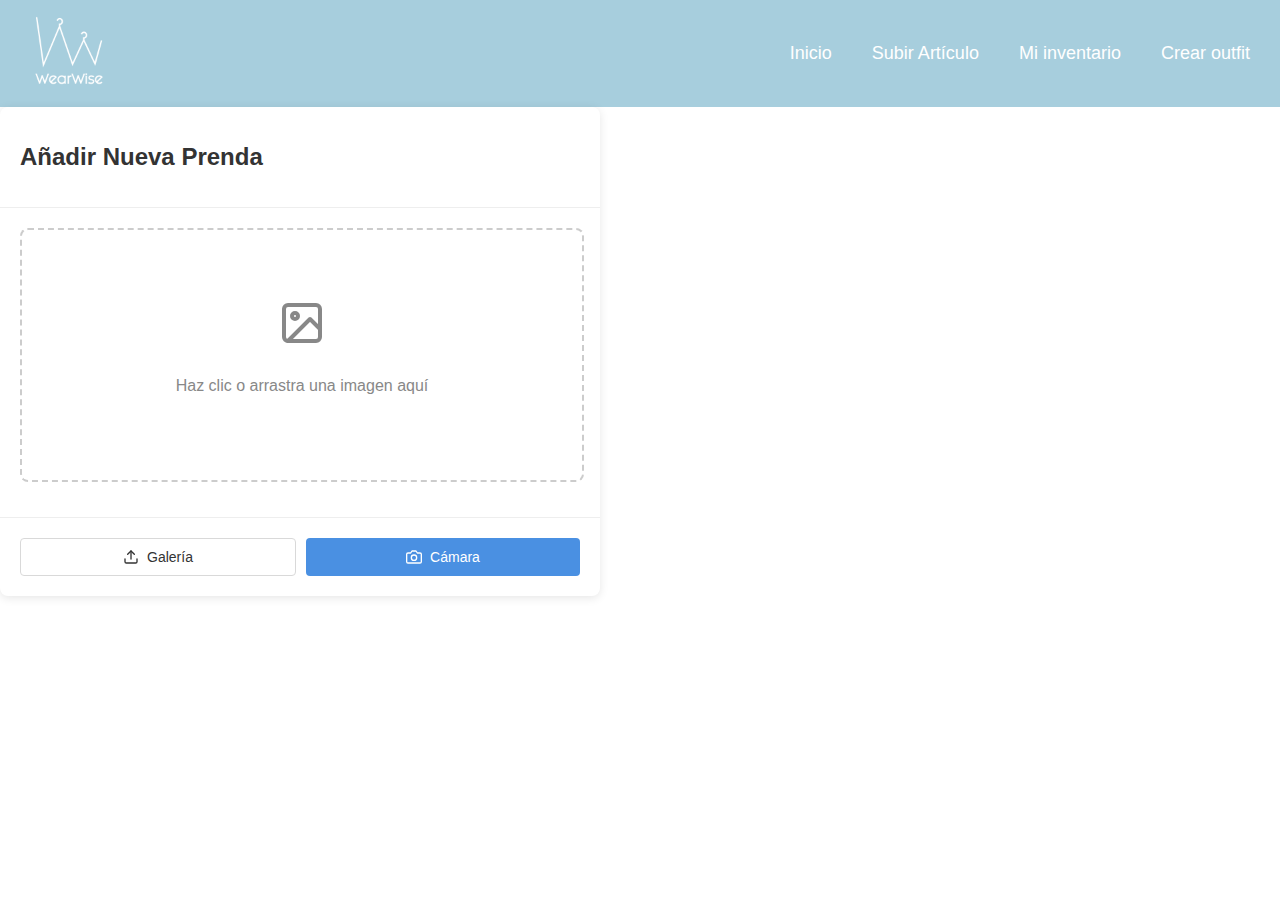
<file: uploader.html>
<!DOCTYPE html>
<html lang="es">
<head>
    <meta charset="UTF-8">
    <meta name="viewport" content="width=device-width, initial-scale=1.0">
    <title>Gestor de Prendas</title>
    <link rel="stylesheet" href="estilos/styles.css">
</head>
<body>
    <nav>
        <!-- Logo -->
        <div class="logo">
            <img src="imagenes/LogoWearWise.png" alt="Logo">
        </div>

        <!-- Barra de navegación -->
        <ul class="nav-links">
            <li><a href="index.html">Inicio</a></li>
            <li><a href="uploader.html">Subir Artículo</a></li>
            <li><a href="miInventario.html">Mi inventario</a></li>
            <li><a href="outfit.html">Crear outfit</a></li>
        </ul>
    </nav>
    
    <div class="container">
        <div class="header">
            <h1>Añadir Nueva Prenda</h1>
        </div>
        <div class="content">
            <!-- Contenedor de vista previa -->
            <div class="preview-container" id="previewContainer">
                <div class="preview-placeholder" id="previewPlaceholder">
                    <svg xmlns="http://www.w3.org/2000/svg" viewBox="0 0 24 24" fill="none" stroke="currentColor" stroke-width="2" stroke-linecap="round" stroke-linejoin="round">
                        <rect x="3" y="3" width="18" height="18" rx="2" ry="2"></rect>
                        <circle cx="8.5" cy="8.5" r="1.5"></circle>
                        <polyline points="21 15 16 10 5 21"></polyline>
                    </svg>
                    <p>Haz clic o arrastra una imagen aquí</p>
                </div>
                <img id="previewImage" class="preview-image hidden" alt="Vista previa">
                <video id="cameraPreview" class="hidden" autoplay playsinline></video>
                <button id="clearButton" class="clear-button hidden">✕</button>
                <!-- Botón de captura para la cámara -->
                <button id="captureButton" class="capture-button hidden">
                    <div class="capture-button-inner"></div>
                </button>
            </div>
            
            <!-- Nombre del archivo -->
            <p id="fileName" class="file-name hidden"></p>
            
            <!-- Mensaje de error -->
            <p id="errorMessage" class="error-message hidden"></p>
            
            <!-- Mensaje de estado -->
            <p id="statusMessage" class="status-message hidden"></p>
            
            <!-- Formulario de prenda (inicialmente oculto) -->
            <div id="formContainer" class="form-container hidden">
                <h2 class="form-title">Información de la Prenda</h2>
                
                <div class="form-group">
                    <label for="idPrenda">ID Prenda</label>
                    <input type="text" id="idPrenda" class="form-control" readonly>
                </div>
                
                <div class="form-row">
                    <div class="form-group">
                        <label for="tipo">Tipo</label>
                        <select id="tipo" class="form-control" required>
                            <option value="">Seleccionar...</option>
                            <option value="sudaderas">Sudaderas</option>
                            <option value="jerseis">Jerseis</option>
                            <option value="tops">Tops</option>
                            <option value="pantalones">Pantalones</option>
                            <option value="chandal">Chándal</option>
                            <option value="zapatillas">Zapatillas</option>
                        </select>
                    </div>
                    
                    <div class="form-group">
                        <label for="marca">Marca</label>
                        <input type="text" id="marca" class="form-control" required placeholder="Ej: Nike, Adidas...">
                    </div>
                </div>
                
                <div class="form-row">
                    <div class="form-group">
                        <label for="talla">Talla</label>
                        <input type="text" id="talla" class="form-control" required placeholder="Ej: S, M, L, 42...">
                    </div>
                    
                    <div class="form-group">
                        <label for="color">Color</label>
                        <input type="text" id="color" class="form-control" required placeholder="Ej: Rojo, Azul...">
                    </div>
                </div>
                
                <div class="form-group">
                    <label for="estilo">Estilo</label>
                    <input type="text" id="estilo" class="form-control" required placeholder="Ej: Casual, Deportivo...">
                </div>
                
                <button id="saveButton" class="btn-save">Guardar Nueva Prenda</button>
            </div>
            
            <!-- Input oculto para galería -->
            <input type="file" id="fileInput" class="hidden" accept=".jpg,.jpeg,.png,.gif,.bmp,.tiff,.tif,.webp,.heif,.heic,.raw,.cr2,.nef,.arw,.orf,.dng,.svg,.ai,.eps,.pdf,.ico,.psd,.xcf,.exr,.tga,.targa">
            
            <!-- Canvas oculto para capturar la imagen -->
            <canvas id="canvas" class="hidden"></canvas>
        </div>
        <div class="footer">
            <button class="btn btn-outline" id="galleryButton">
                <svg xmlns="http://www.w3.org/2000/svg" width="16" height="16" viewBox="0 0 24 24" fill="none" stroke="currentColor" stroke-width="2" stroke-linecap="round" stroke-linejoin="round">
                    <path d="M21 15v4a2 2 0 0 1-2 2H5a2 2 0 0 1-2-2v-4"></path>
                    <polyline points="17 8 12 3 7 8"></polyline>
                    <line x1="12" y1="3" x2="12" y2="15"></line>
                </svg>
                Galería
            </button>
            <button class="btn btn-primary" id="cameraButton">
                <svg xmlns="http://www.w3.org/2000/svg" width="16" height="16" viewBox="0 0 24 24" fill="none" stroke="currentColor" stroke-width="2" stroke-linecap="round" stroke-linejoin="round">
                    <path d="M23 19a2 2 0 0 1-2 2H3a2 2 0 0 1-2-2V8a2 2 0 0 1 2-2h4l2-3h6l2 3h4a2 2 0 0 1 2 2z"></path>
                    <circle cx="12" cy="13" r="4"></circle>
                </svg>
                Cámara
            </button>
        </div>
    </div>

    <script>
        // Elementos del DOM
        const fileInput = document.getElementById('fileInput');
        const galleryButton = document.getElementById('galleryButton');
        const cameraButton = document.getElementById('cameraButton');
        const previewContainer = document.getElementById('previewContainer');
        const previewPlaceholder = document.getElementById('previewPlaceholder');
        const previewImage = document.getElementById('previewImage');
        const cameraPreview = document.getElementById('cameraPreview');
        const clearButton = document.getElementById('clearButton');
        const captureButton = document.getElementById('captureButton');
        const fileName = document.getElementById('fileName');
        const errorMessage = document.getElementById('errorMessage');
        const statusMessage = document.getElementById('statusMessage');
        const canvas = document.getElementById('canvas');
        
        // Elementos del formulario
        const formContainer = document.getElementById('formContainer');
        const idPrendaInput = document.getElementById('idPrenda');
        const tipoSelect = document.getElementById('tipo');
        const marcaInput = document.getElementById('marca');
        const tallaInput = document.getElementById('talla');
        const estiloInput = document.getElementById('estilo');
        const colorInput = document.getElementById('color');
        const saveButton = document.getElementById('saveButton');
        
        // Variables para la cámara
        let stream = null;
        
        // Variable para almacenar la imagen actual
        let currentImageUrl = null;
        
        // Formatos de imagen soportados
        const supportedFormats = [
            "image/jpeg", "image/jpg", "image/png", "image/gif", "image/bmp", 
            "image/tiff", "image/webp", "image/heif", "image/heic", 
            "image/svg+xml", "application/pdf", "image/vnd.adobe.photoshop",
            "image/x-icon", "image/x-xcf", "image/x-exr", "image/x-tga"
        ];

        // Función para verificar la extensión del archivo
        function checkFileExtension(filename) {
            const supportedExtensions = [
                '.jpg', '.jpeg', '.png', '.gif', '.bmp', '.tiff', '.tif', '.webp', 
                '.heif', '.heic', '.raw', '.cr2', '.nef', '.arw', '.orf', '.dng', 
                '.svg', '.ai', '.eps', '.pdf', '.ico', '.psd', '.xcf', '.exr', '.tga', '.targa'
            ];
            
            const lowerFilename = filename.toLowerCase();
            return supportedExtensions.some(ext => lowerFilename.endsWith(ext));
        }

        // Función para generar un ID único para la prenda
        function generatePrendaId() {
            const prefix = 'PRD';
            const timestamp = new Date().getTime().toString().slice(-6);
            const random = Math.floor(Math.random() * 1000).toString().padStart(3, '0');
            return `${prefix}${timestamp}${random}`;
        }

        // Función para manejar el cambio de archivo
        function handleFileChange(e) {
            let file;
            
            // Verificar si es un evento de input file o un evento de drop
            if (e.dataTransfer && e.dataTransfer.files.length > 0) {
                file = e.dataTransfer.files[0];
            } else if (e.target && e.target.files && e.target.files.length > 0) {
                file = e.target.files[0];
            } else {
                return; // No hay archivo para procesar
            }
            
            // Verificar si el formato es soportado
            if (!supportedFormats.includes(file.type) && !checkFileExtension(file.name)) {
                showError("Formato de imagen no soportado");
                return;
            }
            
            // Mostrar nombre del archivo
            fileName.textContent = `Archivo: ${file.name}`;
            fileName.classList.remove('hidden');
            
            // Limpiar error si existe
            errorMessage.classList.add('hidden');
            statusMessage.classList.add('hidden');
            
            // Crear URL para la vista previa
            const imageUrl = URL.createObjectURL(file);
            currentImageUrl = imageUrl;
            
            // Mostrar la imagen
            showImage(imageUrl);
            
            // Mostrar el formulario y generar ID
            showForm();
        }

        // Función para mostrar la imagen en la vista previa
        function showImage(imageUrl) {
            // Ocultar la cámara si está activa
            stopCamera();
            
            // Mostrar la imagen
            previewImage.src = imageUrl;
            previewImage.classList.remove('hidden');
            previewPlaceholder.classList.add('hidden');
            cameraPreview.classList.add('hidden');
            captureButton.classList.add('hidden');
            previewContainer.classList.add('has-image');
            clearButton.classList.remove('hidden');
        }

        // Función para mostrar el formulario
        function showForm() {
            // Generar un ID único para la prenda
            idPrendaInput.value = generatePrendaId();
            
            // Mostrar el formulario
            formContainer.classList.remove('hidden');
            
            // Resetear los campos del formulario (excepto el ID)
            resetFormFields();
        }
        
        // Función para resetear los campos del formulario
        function resetFormFields() {
            tipoSelect.value = "";
            marcaInput.value = "";
            tallaInput.value = "";
            estiloInput.value = "";
            colorInput.value = "";
            errorMessage.classList.add('hidden');
        }

        // Función para mostrar error
        function showError(message) {
            errorMessage.textContent = message;
            errorMessage.classList.remove('hidden');
            statusMessage.classList.add('hidden');
            console.error("Error:", message);
        }

        // Función para mostrar mensaje de estado
        function showStatus(message) {
            statusMessage.textContent = message;
            statusMessage.classList.remove('hidden');
            errorMessage.classList.add('hidden');
            console.log("Estado:", message);
        }
        
        // Función para mostrar mensaje de éxito flotante
        function showFloatingSuccess(message) {
            // Crear elemento para el mensaje
            const successElement = document.createElement('div');
            successElement.className = 'floating-success';
            successElement.textContent = message;
            
            // Añadir al body
            document.body.appendChild(successElement);
            
            // Eliminar después de la animación
            setTimeout(() => {
                successElement.remove();
            }, 3000);
        }

        // Función para limpiar la imagen y resetear el formulario
        function clearImage(e) {
            if (e) {
                e.stopPropagation(); // Evitar que el clic se propague al contenedor
            }
            
            resetToInitialState();
        }
        
        // Función para resetear todo al estado inicial
        function resetToInitialState() {
            previewImage.classList.add('hidden');
            previewPlaceholder.classList.remove('hidden');
            cameraPreview.classList.add('hidden');
            captureButton.classList.add('hidden');
            previewContainer.classList.remove('has-image');
            clearButton.classList.add('hidden');
            fileName.classList.add('hidden');
            errorMessage.classList.add('hidden');
            statusMessage.classList.add('hidden');
            formContainer.classList.add('hidden');
            
            // Limpiar el input
            fileInput.value = '';
            
            // Detener la cámara si está activa
            stopCamera();
            
            // Revocar URL de objeto para liberar memoria
            if (previewImage.src) {
                URL.revokeObjectURL(previewImage.src);
                previewImage.src = '';
                currentImageUrl = null;
            }
            
            // Resetear los campos del formulario
            resetFormFields();
        }

        // Función para iniciar la cámara
        async function startCamera() {
            try {
                // Mostrar mensaje de estado
                showStatus("Solicitando acceso a la cámara...");
                
                // Solicitar acceso a la cámara
                stream = await navigator.mediaDevices.getUserMedia({ 
                    video: { facingMode: "environment" }, 
                    audio: false 
                });
                
                // Conectar el stream al elemento de video
                cameraPreview.srcObject = stream;
                
                // Mostrar la interfaz de la cámara
                previewPlaceholder.classList.add('hidden');
                previewImage.classList.add('hidden');
                cameraPreview.classList.remove('hidden');
                captureButton.classList.remove('hidden'); // Mostrar el botón de captura
                clearButton.classList.remove('hidden'); // Mostrar el botón para cancelar
                fileName.classList.add('hidden');
                statusMessage.classList.add('hidden');
                formContainer.classList.add('hidden');
                
                // Esperar a que el video se cargue
                await new Promise(resolve => {
                    cameraPreview.onloadedmetadata = () => {
                        resolve();
                    };
                });
                
                // Iniciar reproducción (necesario en algunos navegadores)
                await cameraPreview.play();
                
                // Ya no configuramos el contenedor para capturar la imagen al hacer clic
                // Ahora usamos el botón de captura
                previewContainer.onclick = null;
                
            } catch (error) {
                console.error("Error al acceder a la cámara:", error);
                
                if (error.name === 'NotAllowedError') {
                    showError("Acceso a la cámara denegado. Por favor, permite el acceso a la cámara en la configuración de tu navegador.");
                } else if (error.name === 'NotFoundError') {
                    showError("No se encontró ninguna cámara en tu dispositivo.");
                } else {
                    showError("Error al acceder a la cámara: " + error.message);
                }
                
                // Restaurar el comportamiento normal del contenedor
                previewContainer.onclick = openFileDialog;
            }
        }

        // Función para detener la cámara
        function stopCamera() {
            if (stream) {
                stream.getTracks().forEach(track => track.stop());
                stream = null;
                cameraPreview.srcObject = null;
                
                // Restaurar el comportamiento normal del contenedor
                previewContainer.onclick = openFileDialog;
            }
        }

        // Función para capturar una imagen de la cámara
        function captureImage() {
            if (!stream) return;
            
            try {
                // Configurar el canvas con las dimensiones del video
                canvas.width = cameraPreview.videoWidth;
                canvas.height = cameraPreview.videoHeight;
                
                // Dibujar el frame actual del video en el canvas
                const ctx = canvas.getContext('2d');
                ctx.drawImage(cameraPreview, 0, 0, canvas.width, canvas.height);
                
                // Convertir el canvas a una imagen
                const imageUrl = canvas.toDataURL('image/jpeg');
                currentImageUrl = imageUrl;
                
                // Mostrar la imagen capturada
                showImage(imageUrl);
                
                // Detener la cámara
                stopCamera();
                
                // Mostrar nombre del archivo
                fileName.textContent = "Archivo: foto_capturada.jpg";
                fileName.classList.remove('hidden');
                
                // Restaurar el comportamiento normal del contenedor
                previewContainer.onclick = openFileDialog;
                
                // Mostrar el formulario
                showForm();
            } catch (error) {
                console.error("Error al capturar la imagen:", error);
                showError("Error al capturar la imagen: " + error.message);
                stopCamera();
            }
        }
        
        // Función para abrir el diálogo de selección de archivos
        function openFileDialog() {
            // No abrir el diálogo si ya hay una imagen o la cámara está activa
            if (stream || !previewImage.classList.contains('hidden')) {
                return;
            }
            
            fileInput.click();
        }
        
        // Funciones para el manejo de arrastrar y soltar
        function handleDragOver(e) {
            e.preventDefault();
            e.stopPropagation();
            previewContainer.classList.add('drag-over');
        }
        
        function handleDragLeave(e) {
            e.preventDefault();
            e.stopPropagation();
            previewContainer.classList.remove('drag-over');
        }
        
        function handleDrop(e) {
            e.preventDefault();
            e.stopPropagation();
            previewContainer.classList.remove('drag-over');
            
            // Procesar el archivo soltado
            handleFileChange(e);
        }
        
        // Función para guardar la prenda en la base de datos
        function savePrenda() {
            // Validar que todos los campos estén completos
            if (!validateForm()) {
                showError("Por favor, completa todos los campos del formulario");
                return;
            }
            
            // Obtener los valores del formulario
            const prenda = {
                id: idPrendaInput.value,
                tipo: tipoSelect.value,
                marca: marcaInput.value,
                talla: tallaInput.value,
                estilo: estiloInput.value,
                color: colorInput.value,
                imagen: currentImageUrl,
                fechaCreacion: new Date().toISOString()
            };
            
            try {
                // Obtener prendas existentes del localStorage
                let prendas = JSON.parse(localStorage.getItem('prendas')) || [];
                
                // Añadir la nueva prenda
                prendas.push(prenda);
                
                // Guardar en localStorage
                localStorage.setItem('prendas', JSON.stringify(prendas));
                
                // Mostrar mensaje de éxito flotante
                showFloatingSuccess("Prenda guardada correctamente");
                
                // Resetear todo al estado inicial
                resetToInitialState();
                
                console.log("Prenda guardada:", prenda);
                
            } catch (error) {
                console.error("Error al guardar la prenda:", error);
                showError("Error al guardar la prenda: " + error.message);
            }
        }
        
        // Función para validar el formulario
        function validateForm() {
            return (
                tipoSelect.value !== "" &&
                marcaInput.value.trim() !== "" &&
                tallaInput.value.trim() !== "" &&
                estiloInput.value.trim() !== "" &&
                colorInput.value.trim() !== ""
            );
        }

        // Event Listeners
        fileInput.addEventListener('change', handleFileChange);
        
        galleryButton.addEventListener('click', () => {
            fileInput.click();
        });
        
        cameraButton.addEventListener('click', () => {
            startCamera();
        });
        
        clearButton.addEventListener('click', clearImage);
        
        // Añadir event listener para el botón de captura
        captureButton.addEventListener('click', (e) => {
            e.stopPropagation(); // Evitar que el clic se propague al contenedor
            captureImage();
        });
        
        saveButton.addEventListener('click', savePrenda);
        
        // Event listeners para el contenedor de vista previa
        previewContainer.addEventListener('click', openFileDialog);
        previewContainer.addEventListener('dragover', handleDragOver);
        previewContainer.addEventListener('dragleave', handleDragLeave);
        previewContainer.addEventListener('drop', handleDrop);
        
        // Event listeners para validación en tiempo real
        const formInputs = [tipoSelect, marcaInput, tallaInput, estiloInput, colorInput];
        formInputs.forEach(input => {
            input.addEventListener('input', () => {
                // Si todos los campos están completos, quitar mensaje de error
                if (validateForm()) {
                    errorMessage.classList.add('hidden');
                }
            });
        });
    </script>
</body>
</html>
</file>
<file: estilos/styles.css>
/*NAVBAR*/
body {
    font-family: Helvetica, sans-serif, sans-serif;
    margin: 0;
    padding: 0;
}

nav {
    background-color: #a7cedd;
    padding: 10px 20px;
    display: flex;
    justify-content: space-between;
    align-items: center;
}

.logo img {
    width: 100px; /* Ajusta el tamaño del logo */
    height: auto;
}

.nav-links {
    list-style-type: none;
    margin: 0;
    padding: 0;
    display: flex;
}

.nav-links li {
    margin-left: 20px;
}

.nav-links a {
    color: white;
    text-decoration: none;
    font-size: 18px;
    padding: 5px 10px;
    transition: background-color 0.3s;
}

.nav-links a:hover {
    background-color: #575757;
    border-radius: 5px;
}

/* MI INVENTARIO*/
/* Lista de artículos */
.inventory-list {
    display: grid;
    grid-template-columns: repeat(auto-fill, minmax(200px, 1fr));
    gap: 20px;
    margin-left: 10px;
}

.inventory-item {
    background-color: #a7cedd;
    border: 1px solid #ddd;
    border-radius: 8px;
    overflow: hidden;
    box-shadow: 0 2px 10px rgba(0, 0, 0, 0.1);
    cursor: pointer;
    transition: transform 0.3s ease, box-shadow 0.3s ease;
}

.inventory-item:hover {
    transform: scale(1.05);
    box-shadow: 0 4px 15px rgba(0, 0, 0, 0.2);
}

.inventory-item img {
    width: 100%;
    height: auto;
    object-fit: cover;
    border-bottom: 1px solid #ddd;
}

.inventory-item .details {
    padding: 10px;
    text-align: center;
}

.inventory-item .details h3 {
    font-size: 1.1rem;
    margin-bottom: 10px;
}

.inventory-item .details p {
    font-size: 0.9rem;
    color: #a7cedd;
}

/* Modal de detalles del artículo */
.item-details-modal {
    display: none;
    position: fixed;
    top: 0;
    left: 0;
    right: 0;
    bottom: 0;
    background-color: rgba(0, 0, 0, 0.5);
    justify-content: center;
    align-items: center;
    z-index: 1000;
}

.item-details-modal.active {
    display: flex;
}

.item-details-modal .modal-content {
    background-color: white;
    padding: 30px;
    border-radius: 8px;
    text-align: center;
    max-width: 500px;
    width: 100%;
    position: relative;
}

.item-details-modal img {
    width: 100%;
    height: auto;
    object-fit: cover;
    border-radius: 8px;
    margin-bottom: 20px;
}

.item-details-modal h3 {
    margin-bottom: 15px;
    font-size: 1.3rem;
}

.item-details-modal p {
    font-size: 1rem;
    color: #a7cedd;
    margin-bottom: 20px;
}

.item-details-modal .close-modal {
    background-color: #f44336;
    color: white;
    padding: 10px 20px;
    border: none;
    border-radius: 5px;
    cursor: pointer;
    font-size: 16px;
}

/**UPLOADER**/
.uploader{
    box-sizing: border-box;
    margin: 0;
    padding: 0;
}

.container {
    width: 100%;
    max-width: 600px;
    background-color: white;
    border-radius: 8px;
    box-shadow: 0 2px 10px rgba(0, 0, 0, 0.1);
    overflow: hidden;
}

.header {
    padding: 20px;
    border-bottom: 1px solid #eee;
}

.header h1 {
    font-size: 1.5rem;
    color: #333;
}

.content {
    padding: 20px;
}

.preview-container {
    width: 100%;
    height: 250px;
    border: 2px dashed #ccc;
    border-radius: 8px;
    display: flex;
    align-items: center;
    justify-content: center;
    position: relative;
    margin-bottom: 15px;
    overflow: hidden;
    cursor: pointer;
    transition: border-color 0.3s, background-color 0.3s;
}

.preview-container:hover {
    border-color: #4a90e2;
    background-color: rgba(74, 144, 226, 0.05);
}

.preview-container.drag-over {
    border-color: #4a90e2;
    background-color: rgba(74, 144, 226, 0.1);
}

.preview-container.has-image {
    border-color: #4a90e2;
}

.preview-placeholder {
    text-align: center;
    color: #888;
    pointer-events: none;
}

.preview-placeholder svg {
    width: 48px;
    height: 48px;
    margin-bottom: 10px;
}

.preview-image {
    max-width: 100%;
    max-height: 100%;
    object-fit: contain;
    pointer-events: none;
}

.clear-button {
    position: absolute;
    top: 10px;
    right: 10px;
    background-color: #ff4d4f;
    color: white;
    border: none;
    border-radius: 50%;
    width: 30px;
    height: 30px;
    display: flex;
    align-items: center;
    justify-content: center;
    cursor: pointer;
    z-index: 10;
}

/* Estilos para el botón de captura de la cámara */
.capture-button {
    position: absolute;
    bottom: 20px;
    left: 50%;
    transform: translateX(-50%);
    width: 70px;
    height: 70px;
    border-radius: 50%;
    background-color: rgba(255, 255, 255, 0.8);
    border: 4px solid white;
    box-shadow: 0 2px 10px rgba(0, 0, 0, 0.3);
    cursor: pointer;
    z-index: 10;
    padding: 0;
    display: flex;
    align-items: center;
    justify-content: center;
    transition: all 0.2s ease;
}

.capture-button:hover {
    background-color: rgba(255, 255, 255, 0.9);
    transform: translateX(-50%) scale(1.05);
}

.capture-button:active {
    transform: translateX(-50%) scale(0.95);
}

.capture-button-inner {
    width: 54px;
    height: 54px;
    border-radius: 50%;
    background-color: white;
    border: 2px solid #4a90e2;
}

.file-name {
    font-size: 0.875rem;
    color: #666;
    margin-bottom: 15px;
    word-break: break-all;
    text-align: center;
}

.error-message {
    color: #ff4d4f;
    font-size: 0.875rem;
    margin-bottom: 15px;
    text-align: center;
    padding: 8px;
    background-color: rgba(255, 77, 79, 0.05);
    border-radius: 4px;
}

.status-message {
    color: #4a90e2;
    font-size: 0.875rem;
    margin-bottom: 15px;
    text-align: center;
}

.footer {
    display: flex;
    padding: 20px;
    border-top: 1px solid #eee;
    gap: 10px;
}

.btn {
    flex: 1;
    padding: 10px;
    border-radius: 4px;
    border: none;
    cursor: pointer;
    display: flex;
    align-items: center;
    justify-content: center;
    font-size: 0.875rem;
    transition: background-color 0.2s;
}

.btn svg {
    margin-right: 8px;
}

.btn-outline {
    background-color: white;
    border: 1px solid #d9d9d9;
    color: #333;
}

.btn-outline:hover {
    background-color: #f5f5f5;
}

.btn-primary {
    background-color: #4a90e2;
    color: white;
}

.btn-primary:hover {
    background-color: #3a80d2;
}

.hidden {
    display: none;
}

/* Estilos para el video de la cámara */
#cameraPreview {
    width: 100%;
    height: 100%;
    object-fit: cover;
    pointer-events: none;
}

/* Estilos para el formulario */
.form-container {
    margin-top: 20px;
    border-top: 1px solid #eee;
    padding-top: 20px;
}

.form-title {
    font-size: 1.2rem;
    margin-bottom: 15px;
    color: #333;
}

.form-group {
    margin-bottom: 15px;
}

.form-group label {
    display: block;
    margin-bottom: 5px;
    font-size: 0.875rem;
    color: #555;
}

.form-control {
    width: 100%;
    padding: 8px 12px;
    border: 1px solid #ddd;
    border-radius: 4px;
    font-size: 0.875rem;
}

.form-control:focus {
    border-color: #4a90e2;
    outline: none;
}

.form-row {
    display: flex;
    gap: 15px;
}

.form-row .form-group {
    flex: 1;
}

.btn-save {
    background-color: #52c41a;
    color: white;
    padding: 10px 15px;
    border: none;
    border-radius: 4px;
    cursor: pointer;
    font-size: 0.875rem;
    width: 100%;
}

.btn-save:hover {
    background-color: #49ad17;
}

.btn-save:disabled {
    background-color: #d9d9d9;
    cursor: not-allowed;
}

.success-message {
    background-color: #f6ffed;
    border: 1px solid #b7eb8f;
    color: #52c41a;
    padding: 10px;
    border-radius: 4px;
    margin: 15px 0;
    text-align: center;
}

/* Mensaje de éxito flotante */
.floating-success {
    position: fixed;
    top: 20px;
    left: 50%;
    transform: translateX(-50%);
    background-color: #f6ffed;
    border: 1px solid #b7eb8f;
    color: #52c41a;
    padding: 12px 20px;
    border-radius: 4px;
    box-shadow: 0 2px 8px rgba(0, 0, 0, 0.15);
    z-index: 1000;
    animation: fadeInOut 3s forwards;
}

@keyframes fadeInOut {
    0% {
        opacity: 0;
    }

    10% {
        opacity: 1;
    }

    80% {
        opacity: 1;
    }

    100% {
        opacity: 0;
    }
}

/* Media queries para pantallas pequeñas (móviles) */
@media screen and (max-width: 768px) {
    .preview-container {
        height: 570px;
        /* Más alto en móviles para simular la relación de aspecto de la cámara */
    }

    /* Ajustar la posición del botón de captura para la nueva altura */
    .capture-button {
        bottom: 30px;
    }

    /* Ajustar el formulario para pantallas pequeñas */
    .form-row {
        flex-direction: column;
        gap: 10px;
    }

    .header h1 {
        font-size: 1.3rem;
    }

    .btn {
        padding: 12px 10px;
    }
}

/* Para pantallas muy pequeñas */
@media screen and (max-width: 480px) {
    .preview-container {
        height: 490px;
        /* Aún más alto para móviles pequeños */
    }

    .content {
        padding: 15px;
    }

    .header {
        padding: 15px;
    }

    .footer {
        padding: 15px;
    }
}

/**Final estilos uploader de imagenes**/



/**Estilos formulario de login y registro**/

.overlay {
    box-sizing: border-box;
    background: #F6F6F6;
    color: #86adbd;
    min-height: 100vh;
    display: flex;
    align-items: center;
    justify-content: center;
    position: fixed;
    inset: 0;
    background: rgba(0, 0, 0, 0.4);
    transition: 0.3s ease-out;
}

.overlay .popup-container {
    background: rgba(255, 255, 255, 1);
    border-radius: 16px;
    box-shadow: 0 10px 30px rgba(0, 0, 0, 0.1);
    max-width: 500px;
    width: 100%;
    padding: 2rem;
    animation: slideUp 0.3s ease-out;
    box-sizing: border-box;

}

@keyframes slideUp {
    from {
        opacity: 0;
        transform: translateY(20px);
    }

    to {
        opacity: 1;
        transform: translateY(0);
    }
}

.overlay .header {

    display: flex;
    justify-content: space-between;
    align-items: center;
    margin-bottom: 2rem;
}

.logoLogin {
    text-align: center;
}

.overlay h1 {
    font-size: 1.8rem;
    margin-top: 0.25rem;
}

.subtitle {
    color: rgba(102, 102, 102, 1);
    margin-bottom: 1.4rem;
    font-size: 0.95rem;
}

.overlay .input-group {
    position: relative;
    margin-bottom: 1.2rem;
    padding-right: 4rem;
    transition: 0.2s ease-out;
}

.overlay .input-icon {
    position: absolute;
    left: 0.9rem;
    top: 50%;
    transform: translateY(-50%);
    width: 20px;
    height: 20px;
    opacity: 0.5;
}

.overlay input {
    width: 100%;
    padding: 0.9rem 1rem 0.9rem 3rem;
    border: 1px solid rgba(232, 232, 232, 1);
    border-radius: 8px;
    background: rgba(255, 255, 255, 1);
    font-size: 0.95rem;
    transition: 0.3s;
}

.overlay input:focus {
    outline: none;
    border-color: #689aae;
    box-shadow: 0 0 0 3px rgba(45, 50, 80, 0.1);
}

.overlay .input-group.focused {
    transform: scale(1.02);
}


.overlay .remember-forgot {
    display: flex;
    justify-content: space-between;
    align-items: center;
    font-size: 0.9rem;
    margin-bottom: 1.2rem;
}

.overlay .remember {
    display: flex;
    align-items: center;
    gap: 0.5rem;
    cursor: pointer;
    color: #333;
}

.forgot-link,
.login-link a {
    color: #86adbd;
    font-weight: 500;
    text-decoration: none;
}

.login-link {
    text-align: center;
    margin-top: 1.5rem;
    font-size: 0.9rem;
    color: rgba(102, 102, 102, 1);
}

.login-link a:hover {
    text-decoration: underline;
}

.iniciosesion-btn,
.registro-btn,
.restaurarPsswd-btn {
    width: 100%;
    padding: 0.9rem;
    border-radius: 8px;
    font-size: 1rem;
    font-weight: 500;
    cursor: pointer;
    transition: 0.3s;
    background: #86adbd;
    color: rgba(255, 255, 255, 1);
    border: none;
}

.iniciosesion-btn:hover,
.registro-btn:hover,
.restaurarPsswd-btn:hover {
    background: #a7cedd;
}

.overlay .message {
    padding: 0.8rem;
    border-radius: 6px;
    margin-bottom: 1rem;
    font-size: 0.9rem;
    text-align: center;
    animation: fadeIn 0.3s ease-out;
    z-index: 999
}

.overlay .message.error {
    background: rgba(254, 226, 226, 1);
    color: rgba(153, 27, 27, 1);
    border: 1px solid rgba(252, 165, 165, 1);
}

.overlay .message.success {
    background: rgba(220, 252, 231, 1);
    color: #52c41a;
    border: 1px solid rgba(134, 239, 172, 1);
}

@keyframes fadeIn {
    from {
        opacity: 0;
        transform: translateY(-10px);
    }

    to {
        opacity: 1;
        transform: translateY(0);
    }
}

.overlay .form {
    display: none;
    opacity: 0;
    transform: translateX(20px);
    transition: .3s ease-out;
}

.overlay .form.active {
    display: block;
    opacity: 1;
    transform: translateX(0);
}

@media (max-width: 480px) {
    .popup-container {
        margin: 1rem;
        padding: 1.5rem;
    }
}
</file>
